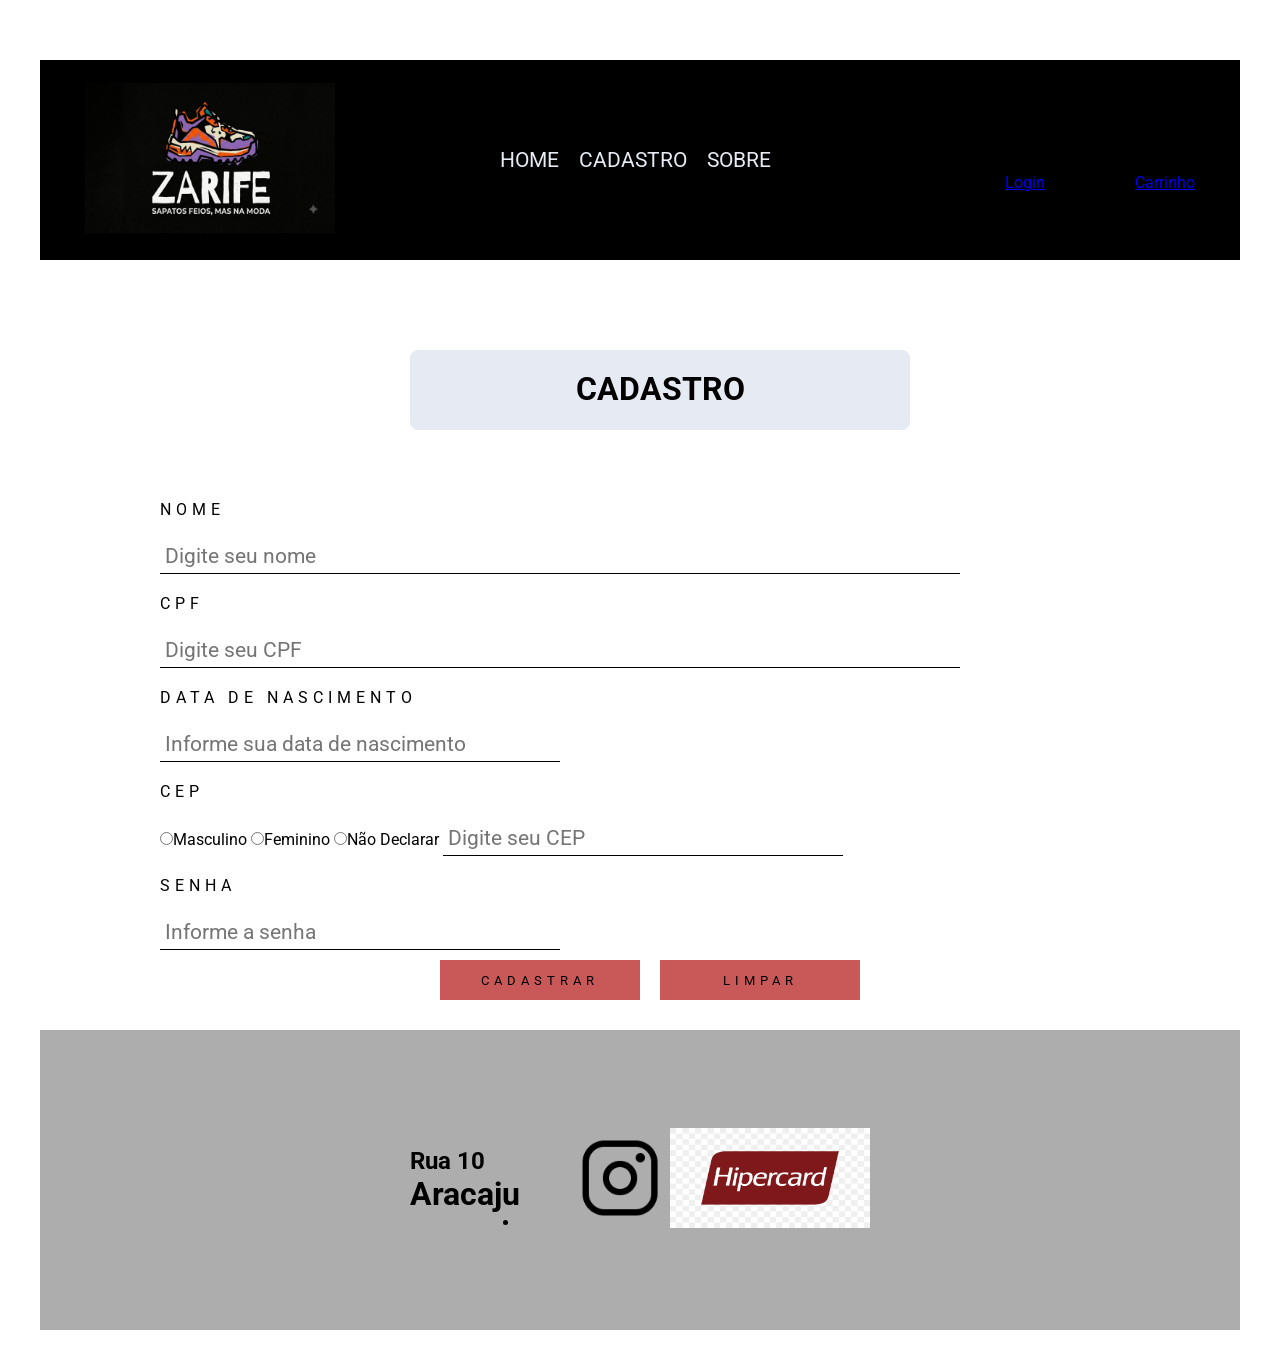
<file: paginas/cadastro.html>
<!DOCTYPE html>
<html lang="pt-br">
<head>
    <meta charset="UTF-8">
    <meta name="viewport" content="width=device-width, initial-scale=1.0">
    <title>Loja Virtual</title>

    <link rel="stylesheet" href="../css/style_estrutura_paginas.css">
    <link rel="stylesheet" href="../css/style_formulario.css">
    <link rel="shortcut icon" href="../imagens/icones/favicon.ico" type="image/x-icon">

    <script src="../js/consulta_cep.js"></script>
</head>
<body>
    <main id="geral">
        <header id="cabecalho">
            <div id="logo">
                <a href="../index.html">
                    <img src="../imagens/icones/logo.png" alt="logo">
                </a>
            </div>

            <nav id="menu">
                <ul>
                    <li><a href="../index.html" class="lnk_menu"> Home </a></li>
                    <li><a href="../paginas/cadastro.html" class="lnk_menu"> Cadastro </a></li>
                    <li><a href="../paginas/sobre.html" class="lnk_menu"> Sobre </a></li>
                </ul>
            </nav>

            <div id="div-icones">
                <ul>
                    <li><a href="../paginas/login.html" class="lnk_icone"><img src="../imagens/icones/login.png" alt="">Login</a></li>
                    <li><a href="../paginas/carrinho.html" class="lnk_icone"><img src="../imagens/icones/carrinho.png" alt="">Carrinho</a></li>
                </ul>
            </div>
        </header>

        

        <section id="formulario">

            <section id="pesquisa">
                <h3>Cadastro</h3>
            </section>

            

            <form id="form-pessoa">
                <label for="nome">Nome</label>
                <input type="text" name="nome" id="nome" class="input01" required maxlength="60" placeholder="Digite seu nome">

                <label for="cpf">CPF</label>
                <input type="text" name="cpf" id="cpf" class="input01" required maxlength="60" placeholder="Digite seu CPF">
                
                <label for="dataNascimento">Data de Nascimento</label>
                <input type="text" name="dataNascimento" id="dataNascimento" class="input02" required maxlength="60" placeholder="Informe sua data de nascimento">
            
                <label for="cep">CEP</label>
                <input type="radio" name="sexo" id="sexoM" class="inputOP" value="M">Masculino
                <input type="radio" name="sexo" id="sexoF" class="inputOP" value="F">Feminino
                <input type="radio" name="sexo" id="sexoN" class="inputOP" value="N">Não Declarar

                <input type="text" name="cep" id="cep" class="input02" required maxlength="9" placeholder="Digite seu CEP">
                
                <div id="div-dados-endereco" class="oculto">
                    <label for="logradouro">Logradouro</label>
                    <input for="logradouro" id="logradouro" class="input01">

                    <label for="num-residencia">Número</label>
                    <input for="num-residencia" id="num-residencia" class="input01" maxlength="10" placeholder="Digite o número da residencia">

                    <label for="complemento-end">Complemento</label>
                    <input for="complemento-end" id="complemento-end" class="input01" maxlength="100" placeholder="Digite o complemento">

                    <label for="bairro">Bairro</label>
                    <input for="bairro" id="bairro" class="input01">

                    <label for="localidade">Localidade</label>
                    <input for="localidade" id="localidade" class="input01">

                    <label for="uf">UF</label>
                    <input for="uf" id="uf" class="input02">

                </div>

                <label for="senha"> Senha </label>
                <input type="password" name="senha" id="senha" class="input02" required maxlength="6" placeholder="Informe a senha">

                <div id="div-btns">
                    <button type="submit" id="btn-add"> Cadastrar </button>
                <button type="reset" id="btn-limpar"> Limpar </button>
                </div>
            
            </form>
        </section>


        <footer id="rodape">
            <div id="dadosLoja">
                <h2>Rua 10</h2>
                <h1>Aracaju</h1>
            </div>
            
            <div id="icones-sociais">
                <ul>
                    <li><a href="https://www.instagram.com"></a><img src="../imagens/icones/instagram.png" 
                        alt="ícone instagram"></li>
                </ul>
            </div>

            <div id="div-cartoes">
                <img src="../imagens/icones/hipercard.png" alt="hipercard">
            </div>
        </footer>
    </main>
</body>
</html>
</file>
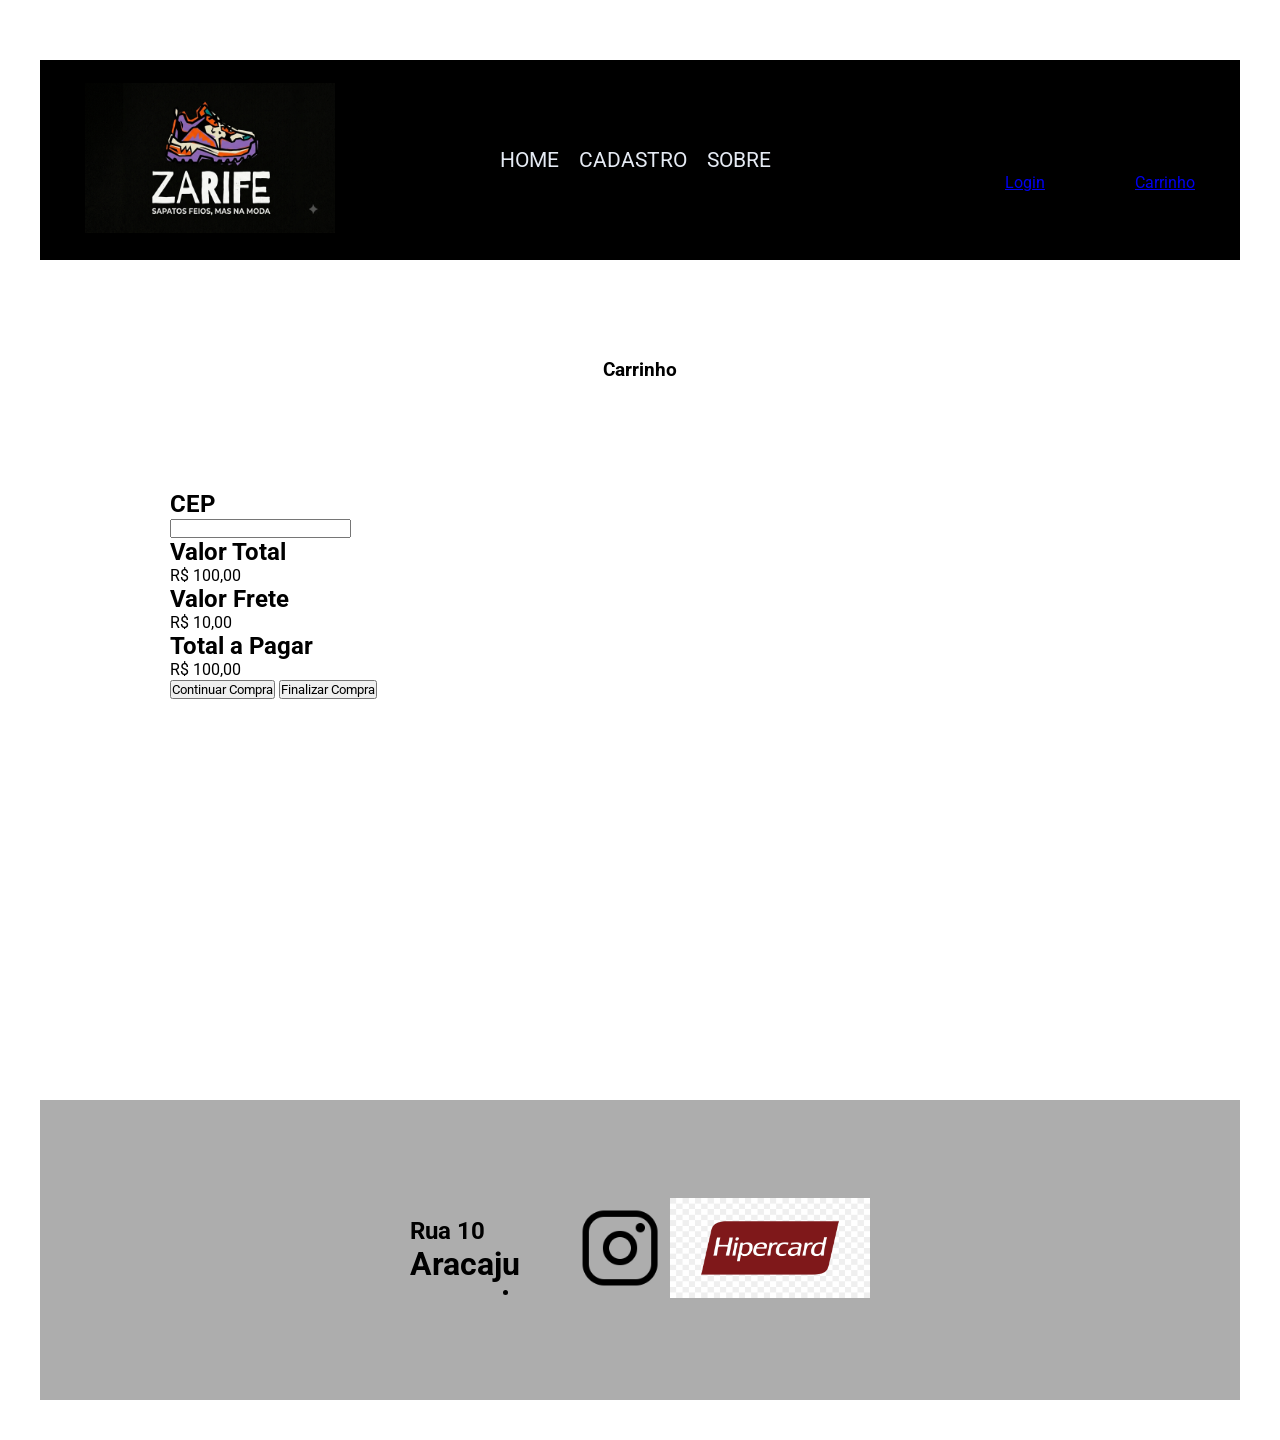
<file: paginas/carrinho.html>
<!DOCTYPE html>
<html lang="pt-br">
<head>
    <meta charset="UTF-8">
    <meta name="viewport" content="width=device-width, initial-scale=1.0">
    <title>Loja Virtual</title>

    
    <link rel="stylesheet" href="../css/style_carrinho.css">
    <link rel="shortcut icon" href="../imagens/icones/favicon.ico" type="image/x-icon">

    <script type="module" src="../js/monta_tela_carrinho.js" defer></script>
</head>
<body>
    <main id="geral">
        <header id="cabecalho">
            <div id="logo">
                <a href="../index.html">
                    <img src="../imagens/icones/logo.png" alt="logo">
                </a>
            </div>

            <nav id="menu">
                <ul>
                    <li><a href="../index.html" class="lnk_menu"> Home </a></li>
                    <li><a href="../paginas/cadastro.html" class="lnk_menu"> Cadastro </a></li>
                    <li><a href="../paginas/sobre.html" class="lnk_menu"> Sobre </a></li>
                </ul>
            </nav>

            <div id="div-icones">
                <ul>
                    <li><a href="login.html" class="lnk_icone"><img src="../imagens/icones/login.png" alt="">Login</a></li>
                    <li><a href="carrinho.html" class="lnk_icone"><img src="../imagens/icones/carrinho.png" alt="">Carrinho</a></li>
                </ul>
            </div>
        </header>

        <section id="pesquisa">
            <h3>Carrinho</h3>
        </section>

        <section id="carrinho">
          <section id="itens-carrinho">
            <section class="item">
                <img src="../imagens/adidas2.webp" alt="adidas2" class="img_card">
                <p class="descricao"> adidas 2</p>
                <p class="vlr-unitario">R$ 45.00 Kg</p>
                <input type="number" name="quant01" id="quant01" class="input-item" value="1">
                <h2 class="tito_card">adidas2</h2>
                <img src="../imagens/icones/x.png" alt="" class="img-remover">
            </section>

            <section class="item">
                <img src="../imagens/Balenciaga mendigo.jfif" alt="balenciaga" class="img_card">
                <p class="vlr-unitario">R$ 45.00 Kg</p>
                <h2 class="tito_card">Balenciaga Mendigo</h2>

                <input type="number" name="quant01" id="quant01" class="input-item" value="1">
                <img src="../imagens/icones/x.png" alt="" class="img-remover">
            </section>

            <section class="item">
                <img src="../imagens/Converse.jpg" alt="converse" class="img_card">
                <p class="vlr-unitario">R$ 45.00 Kg</p>
                <h2 class="tito_card">Converse</h2>
                <input type="number" name="quant01" id="quant01" class="input-item" value="1">
                
                <img src="../imagens/icones/x.png" alt="" class="img-remover">
            </section>

            <section class="item">
                <img src="../imagens/crocs.webp" alt="crocs" class="img_card">
                <p class="vlr-unitario">R$ 45.00 Kg</p>
                <h2 class="tito_card">Crocs</h2>
                <input type="number" name="quant01" id="quant01" class="input-item" value="1">
                
                <img src="../imagens/icones/x.png" alt="" class="img-remover">
            </section>
        </section>
         
        
        <div id="valores-carrinho">

            <div id="div-cep">
                <h2 class="titulo-valores-carrinho">CEP</h2>
                <div id="input-cep"><input type="text" name="input-cep" id="input-cep" class="input-cep"></div>
            </div>

            <div id="div-calc-valor">
                <h2 class="titulo-valores-carrinho">Valor Total</h2>
                <p id="valor-total" class="valor">R$ 100,00</p>

                <h2 class="titulo-valores-carrinho">Valor Frete</h2>
                <p id="valor-total" class="valor">R$ 10,00</p>
            </div>

            <div id="div-calc-valor-pagar">
                <h2 class="titulo-valores-carrinho">Total a Pagar</h2>
                <p id="valor-Pagar" class="valor">R$ 100,00</p>
            </div>

            <button id="btn-continuar" class="btn-carrinho">Continuar Compra</button>
            <button id="btn-finalizar" class="btn-carrinho">Finalizar Compra</button>
        </div>
    </section>

        <footer id="rodape">
            <div id="dadosLoja">
                <h2>Rua 10</h2>
                <h1>Aracaju</h1>
            </div>
            
            <div id="icones-sociais">
                <ul>
                    <li><a href="https://www.instagram.com"></a><img src="../imagens/icones/instagram.png" 
                        alt="ícone instagram"></li>
                </ul>
            </div>

            <div id="div-cartoes">
                <img src="../imagens/icones/hipercard.png" alt="hipercard">
            </div>
        </footer>
    </main>
</body>
</html>
</file>
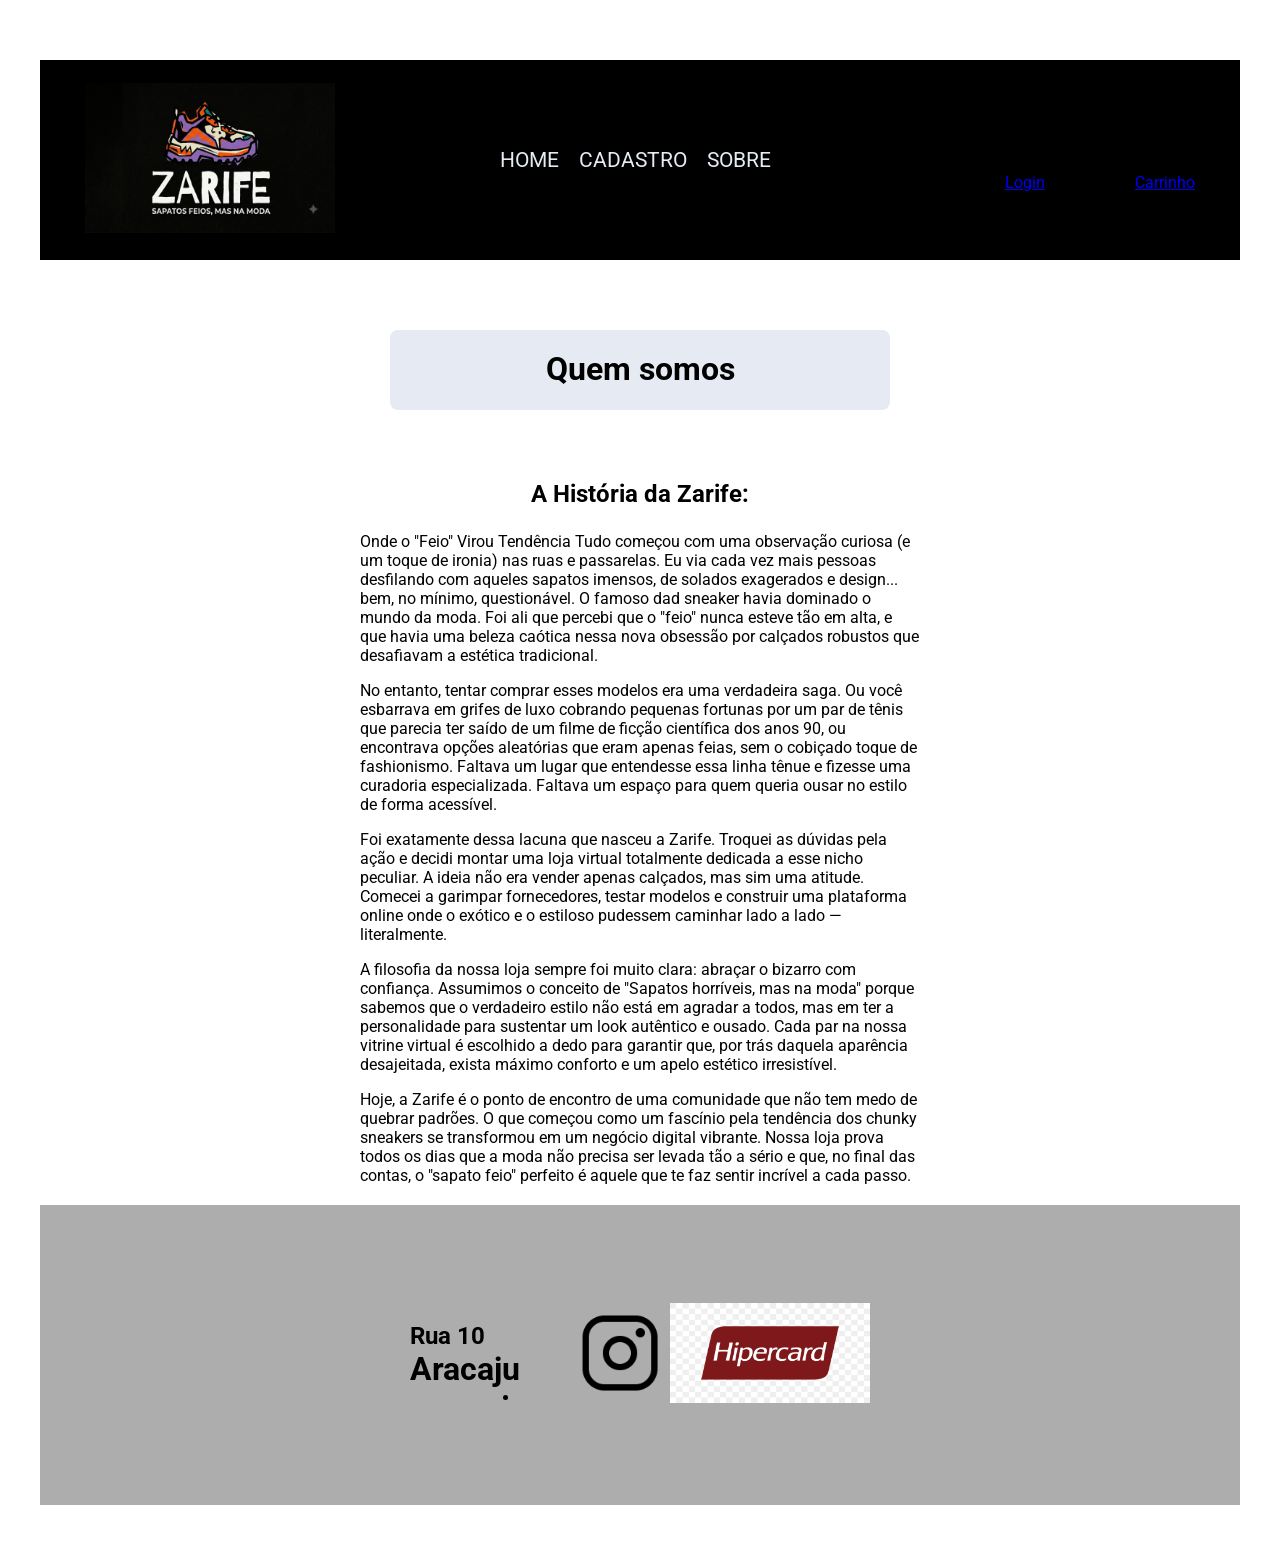
<file: paginas/sobre.html>
<!DOCTYPE html>
<html lang="pt-br">
<head>
    <meta charset="UTF-8">
    <meta name="viewport" content="width=device-width, initial-scale=1.0">
    <title>Loja Virtual</title>

    <link rel="shortcut icon" href="../imagens/icones/favicon.ico" type="image/x-icon">
    <link rel="stylesheet" href="../css/style_estrutura_paginas.css">
    <link rel="stylesheet" href="../css/style_sobre.css">
</head>
<body>
    <main id="geral">
        <header id="cabecalho">
            <div id="logo">
                <a href="../index.html">
                    <img src="../imagens/icones/logo.png" alt="logo">
                </a>
            </div>

            <nav id="menu">
                <ul>
                    <li><a href="../index.html" class="lnk_menu"> Home </a></li>
                    <li><a href="../paginas/cadastro.html" class="lnk_menu"> Cadastro </a></li>
                    <li><a href="../paginas/sobre.html" class="lnk_menu"> Sobre </a></li>
                </ul>
            </nav>

            <div id="div-icones">
                <ul>
                    <li><a href="..//paginas/login.html" class="lnk_icone"><img src="../imagens/icones/login.png" alt="">Login</a></li>
                    <li><a href="..//paginas/carrinho.html" class="lnk_icone"><img src="../imagens/icones/carrinho.png" alt="">Carrinho</a></li>
                </ul>
            </div>
        </header>

        <section id="pesquisa">
            <h3>Quem somos</h3>
        </section>

        <section id="sobre">
                <h1>A História da Zarife:</h1>

        <div class="container__content">
        <p>Onde o "Feio" Virou Tendência
            Tudo começou com uma observação curiosa (e um toque de ironia) nas ruas e passarelas. Eu via cada vez mais pessoas desfilando com aqueles sapatos imensos, de solados exagerados e design... bem, no mínimo, questionável. O famoso dad sneaker havia dominado o mundo da moda. Foi ali que percebi que o "feio" nunca esteve tão em alta, e que havia uma beleza caótica nessa nova obsessão por calçados robustos que desafiavam a estética tradicional.</p>
            
            <p>No entanto, tentar comprar esses modelos era uma verdadeira saga. Ou você esbarrava em grifes de luxo cobrando pequenas fortunas por um par de tênis que parecia ter saído de um filme de ficção científica dos anos 90, ou encontrava opções aleatórias que eram apenas feias, sem o cobiçado toque de fashionismo. Faltava um lugar que entendesse essa linha tênue e fizesse uma curadoria especializada. Faltava um espaço para quem queria ousar no estilo de forma acessível.</p>
            
            <p>Foi exatamente dessa lacuna que nasceu a Zarife. Troquei as dúvidas pela ação e decidi montar uma loja virtual totalmente dedicada a esse nicho peculiar. A ideia não era vender apenas calçados, mas sim uma atitude. Comecei a garimpar fornecedores, testar modelos e construir uma plataforma online onde o exótico e o estiloso pudessem caminhar lado a lado — literalmente.</p>
            
            <p>A filosofia da nossa loja sempre foi muito clara: abraçar o bizarro com confiança. Assumimos o conceito de "Sapatos horríveis, mas na moda" porque sabemos que o verdadeiro estilo não está em agradar a todos, mas em ter a personalidade para sustentar um look autêntico e ousado. Cada par na nossa vitrine virtual é escolhido a dedo para garantir que, por trás daquela aparência desajeitada, exista máximo conforto e um apelo estético irresistível.</p>
            <p>Hoje, a Zarife é o ponto de encontro de uma comunidade que não tem medo de quebrar padrões. O que começou como um fascínio pela tendência dos chunky sneakers se transformou em um negócio digital vibrante. Nossa loja prova todos os dias que a moda não precisa ser levada tão a sério e que, no final das contas, o "sapato feio" perfeito é aquele que te faz sentir incrível a cada passo.</p>
</div>

    </section>


        <footer id="rodape">
            <div id="dadosLoja">
                <h2>Rua 10</h2>
                <h1>Aracaju</h1>
            </div>
            
            <div id="icones-sociais">
                <ul>
                    <li><a href="https://www.instagram.com"></a><img src="../imagens/icones/instagram.png" 
                        alt="ícone instagram"></li>
                </ul>
            </div>

            <div id="div-cartoes">
                <img src="../imagens/icones/hipercard.png" alt="hipercard">
            </div>
        </footer>
    </main>
</body>
</html>
</file>
<file: css/style_estrutura_paginas.css>
@import url('https://fonts.googleapis.com/css2?family=Roboto:ital,wght@0,100..900;1,100..900&display=swap');


*{
    margin: 0px;
    padding: 0px;
    box-sizing: border-box;
    font-family: roboto;
}

:root{
    --cor_principal: #000000;
    --cor_botao01: #c95959;
    --cor_lnk_menu: #e5eaf3;
    --cor_vermelha: #d83b3b;
    --cor_suave: #adadad;
    --cor_secundaria: white;
}

#geral{
    background-color: var(--cor_secundaria);
    margin: 20px;
    padding: 20px;
    display: flex;
    flex-direction: column;
    justify-content: center;
    align-items: center;
}

#cabecalho{
    width: 100%;
    height: 200px;
    background-color: var(--cor_principal);
    padding: 5px;
    margin:20px 0px;
    display: flex;
    justify-content: center;
    align-items: center;
    
}

#logo img{
    width: 250px;
    height: 150px;
}

#menu{
    width: 600px;
    height: 200px;
    display: flex;
    align-items: center;
    justify-content: center;
}

#cabecalho ul{
    display: flex;
    list-style: none;
    gap: 20px;
}

#div-icones img{
    width: 70px;
    height: 60px;
}

#menu a:link{
    font-size: 1.3em;
    text-transform: uppercase;
    text-decoration: none;
    color: var(--cor_lnk_menu);
}

#menu a:visited{
    font-size: 1.3em;
    text-transform: uppercase;
    text-decoration: none;
    color: var(--cor_lnk_menu);
}

#menu a:hover{
    font-size: 1.3em;
    text-transform: uppercase;
    text-decoration: none;
    color: var(--cor_botao01);
}

#menu a:active{
    font-size: 1.3em;
    text-transform: uppercase;
    text-decoration: none;
    color: var(--cor_vermelha);
}

#pesquisa{
    width: 1000px;
    height: 180px;
    display: flex;
    align-items: center;
    justify-content: center;
}

#pesquisa input{
    width: 500px;
    height: 80px;
    padding: 20px;
    border-radius: 8px;
    font-size: 2em;
    background-color: var(--cor_lnk_menu);
}

#cards{
    background-color: var(--cor_secundaria);
    width: 1000px;
    min-height: 600px;
    margin: 20px 0px;
    padding: 10px;
    display: grid;
    grid-template-columns: repeat(auto-fit, minmax(250px, 1fr));
    gap: 20px;
    cursor: pointer;
}

.card{
    width: 250px;
    min-height: 450px;
    border: solid 3px var(--cor_principal);
    padding: 5px;
    display: flex;
    flex-direction: column;
    align-items: center;
    justify-content: center;
    border-radius: 12px;
}

.card:hover{
    transform: translatey(-5px);
}


.card h2{
    text-transform: uppercase;
    letter-spacing: 5px;
    margin: 10px 0px;
}

.card h3{
    margin: 20px 0px;
}

.card button{
    width: 100%;
    height: 45px;
    text-transform: uppercase;
    letter-spacing: 5px;
    border: none;
    background-color: var(--cor_suave);
}

.card img{
    width: 100%;
}

#rodape{
    width: 100%;
    height: 300px;
    background-color: var(--cor_suave);
    display: flex;
    align-items: center;
    justify-content: center;
}

#dadosloja{
    font-size: 0.8em;
}

#icones-socias ul{
    list-style: none;
}

#icones-sociais img{
    width: 100px;
    height: 100px;
    margin-left: 50px;
}

#div-cartoes img{
    width: 200px;
    height: 100px;
}
</file>
<file: css/style_formulario.css>
@import url(style_estrutura_paginas.css);
#formulario{
    width: 1000px;
    min-height: 600px;
    padding: 20px;
}


h3{
    text-align: center;
    text-transform: uppercase;
    margin: 30px 0px;
}

label{
    display: block;
    margin: 20px 0px;
    text-transform: uppercase;
    letter-spacing: 5px;
}

.input01, .input02{
    border: none;
    border-bottom: 1px solid var( --cor_principal);
    font-size: 1.3em;
    padding: 5px;
}

.input01{
    width: 800px;
}

.input02{
    width: 400px;
}

#div-btns{
    height: 60px;
    display: flex;
    align-items: center;
    justify-content: center;
}

#div-btns button{
    width: 200px;
    height: 40px;
    margin-left: 20px;
    background-color: var(--cor_principal);
    border: none;
    text-transform: uppercase;
    cursor: pointer;
    font-size: 0.8em;
    letter-spacing: 5px;
    background-color: var(--cor_botao01);
}

.oculto{
    display: none;
}

#pesquisa h3{
    width: 500px;
    height: 80px;
    padding: 20px;
    border-radius: 8px;
    font-size: 2em;
    background-color: var(--cor_lnk_menu);
}
</file>
<file: css/style_carrinho.css>
@import url(style_estrutura_paginas.css);


#carrinho{
    background-color: var(--cor_secundaria);
    width: 1000px;
    min-height: 600px;
    margin: 20px 0px;
    padding: 10px;
    display: flex;
    grid-template-columns: repeat(auto-fit, minmax(250px, 1fr));
    gap: 20px;
    cursor: pointer;
}

.item{
    width: 250px;
    min-height: 450px;
    border: solid 3px var(--cor_principal);
    padding: 5px;
    display: flex;
    flex-direction: column;
    align-items: center;
    justify-content: center;
    border-radius: 12px;
}

.item button{
    width: 100%;
    height: 45px;
    text-transform: uppercase;
    letter-spacing: 5px;
    border: none;
    background-color: var(--cor_suave);
}



.item img{
    width: 100%;
}

#formulario{
    display: flex;
}

#formulario h2{
    width: 500px;
    height: 80px;
    padding: 20px;
    border-radius: 8px;
    font-size: 2em;
    background-color: var(--cor_lnk_menu);
}
</file>
<file: css/style_sobre.css>
@import url(style_estrutura_paginas.css);

#sobre{
    display: flex;
    flex-direction: column;
    gap: 24px;
    width: 50%;
    min-height: 2px;
    padding: 20px;
    align-items: center;
}

#sobre h3 p {
    text-align: justify;
}

.container__content {
    display: flex;
    flex-direction: column;
    gap: 16px;
}

#pesquisa h3{
    width: 500px;
    height: 80px;
    padding: 20px;
    border-radius: 8px;
    font-size: 2em;
    text-align: center;
    background-color: var(--cor_lnk_menu);
}
</file>
